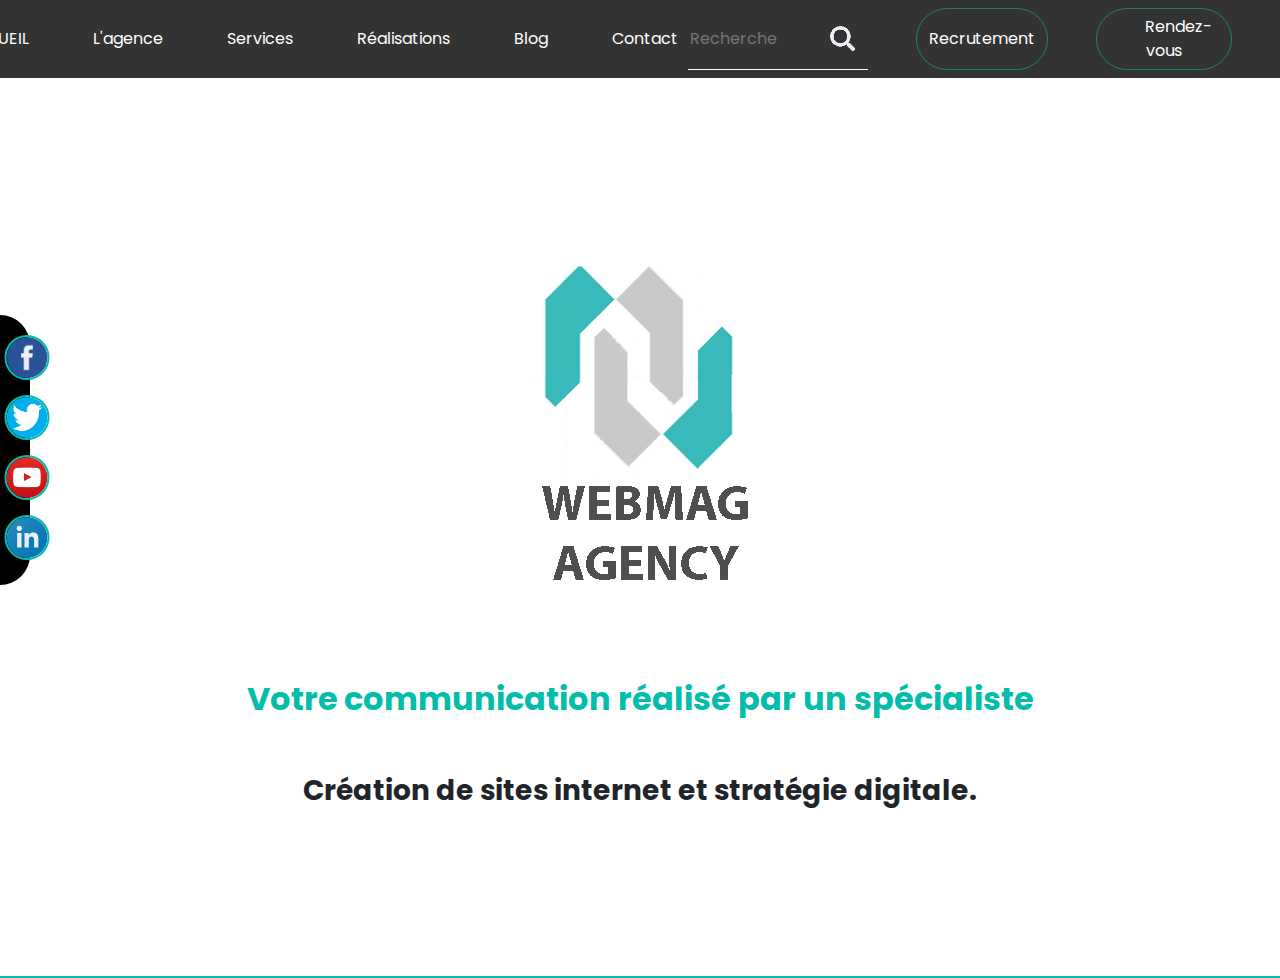
<file: index.html>
<!DOCTYPE html>
<html lang="fr">

<head>
  <meta charset="UTF-8">
  <meta name="viewport" content="width=device-width, initial-scale=1.0">
  <title>Document</title>
  <link rel="preconnect" href="https://fonts.googleapis.com">
  <link rel="preconnect" href="https://fonts.gstatic.com" crossorigin>
  <link
    href="https://fonts.googleapis.com/css2?family=Poppins:ital,wght@0,100;0,200;0,300;0,400;0,500;0,600;0,700;0,800;0,900;1,100;1,200;1,300;1,400;1,500;1,600;1,700;1,800;1,900&display=swap"
    rel="stylesheet">
  <link href="https://cdn.jsdelivr.net/npm/bootstrap@5.3.0-alpha1/dist/css/bootstrap.min.css" rel="stylesheet">
  <link rel="stylesheet" href="style.css">
</head>

<body>
  <div class="container-fluid w-100 px-0 grayDark">
    <nav class="navbar navbar-expand-lg" data-bs-theme="dark">
      <button class="navbar-toggler" type="button" data-bs-toggle="collapse" data-bs-target="#navbarSupportedContent"
        aria-controls="navbarSupportedContent" aria-expanded="false" aria-label="Toggle navigation">
        <span class="navbar-toggler-icon text-white"></span>
      </button>
      <div class="collapse navbar-collapse" id="navbarSupportedContent">
        <ul class="navbar-nav mx-auto mb-2 mb-lg-0 w-50 gap-5 justify-content-center">
          <li class="nav-item">
            <a class="nav-link active uppercarse" aria-current="page" href="#">Accueil</a>
          </li>
          <li class="nav-item">
            <a class="nav-link text-white" href="#">L'agence</a>
          </li>
          <li class="nav-item">
            <a class="nav-link text-white" href="#">Services</a>
          </li>
          <li class="nav-item">
            <a class="nav-link text-white" href="#">Réalisations</a>
          </li>
          <li class="nav-item">
            <a class="nav-link text-white" href="#">Blog</a>
          </li>

          <li class="nav-item">
            <a class="nav-link text-white" href="#">Contact</a>
          </li>
        </ul>
        <form class="d-flex w-50 gap-5 justify-content-around mx-5">
          <div class="searchGroup w-50">
            <input class="mySearch w-100 h-100" type="search" placeholder="Recherche" aria-label="Search">
            <img class="img-fluid d-block" src="images/search.PNG" alt="search" title="Logo de recherche">
          </div>
          <button class="btn btn-outline-success text-white w-25 rounded-pill" type="submit">Recrutement</button>
          <button class="btn btn-xs px-5 btn-outline-success text-white w-25 rounded-pill"
            type="button">Rendez-vous</button>
        </form>
      </div>
    </nav>
  </div>
  <div class="reseau">
    <a class="logo" href="#"><img src="images/fb.png"></a>
    <a class="logo" href="#"><img src="images/tw.png"></a>
    <a class="logo" href="#"><img src="images/yt.png"></a>
    <a class="logo" href="#"><img src="images/in.png"></a>
  </div>
  <div class="headerStyle">
    <img class="img-fluid" src="images/WMa_logo.png" alt="Logo" title="Logo WebMagAgency">
    <h2>Votre communication réalisé par un spécialiste</h2>
    <h3>Création de sites internet et stratégie digitale.</h3>
  </div>

  <div class="info">
    <div>

    </div>

  </div>
  <script src=" https://cdn.jsdelivr.net/npm/bootstrap@5.3.0-alpha1/dist/js/bootstrap.bundle.min.js">
  </script>
</body>

</html>
</file>
<file: style.css>
/* Général */
html {
  height: 100%;
  width: 100%;
}

body {
  font-family: "Poppins", sans-serif;
}

h1,
h2,
h3,
h4,
h5,
h6 {
  font-weight: bold;
}

h2 {
  color: #02BDA9;
}

/* Menu */

nav ul li a.uppercarse {
  text-transform: uppercase !important;
}

.grayDark {
  background: #333333;
}

.searchGroup {
  display: flex;
  flex-direction: row;
  justify-content: center;
  align-items: center;
  padding-bottom: 0;
  border-bottom: 1px solid #fff;
}

.mySearch {
  background-color: transparent;
  border: none;
}

/* réseau */
.headerStyle {
  height: 100vh;
  display: flex;
  flex-direction: column;
  align-items: center;
  justify-content: center;
  background-color: #fff;
  gap: 3rem;
  border-bottom: 2px solid #02BDA9;
}

.reseau {
  display: flex;
  flex-direction: column;
  height: 30%;
  position: fixed;
  left: 0;
  top: 50%;
  gap: 10px;
  padding-top: 20px;
  padding-bottom: 20px;
  border-top-right-radius: 30px;
  border-bottom-right-radius: 30px;
  transform: translateY(-50%);
  max-width: 30px;
  background-color: black;
}

.logo {
  display: flex;
  flex-direction: column;
  width: 150%;
  height: 100%;
  transform: translatex(10%);
}

.logo img {
  border: 2px solid #02BDA9;
  border-radius: 100%;
}
</file>
